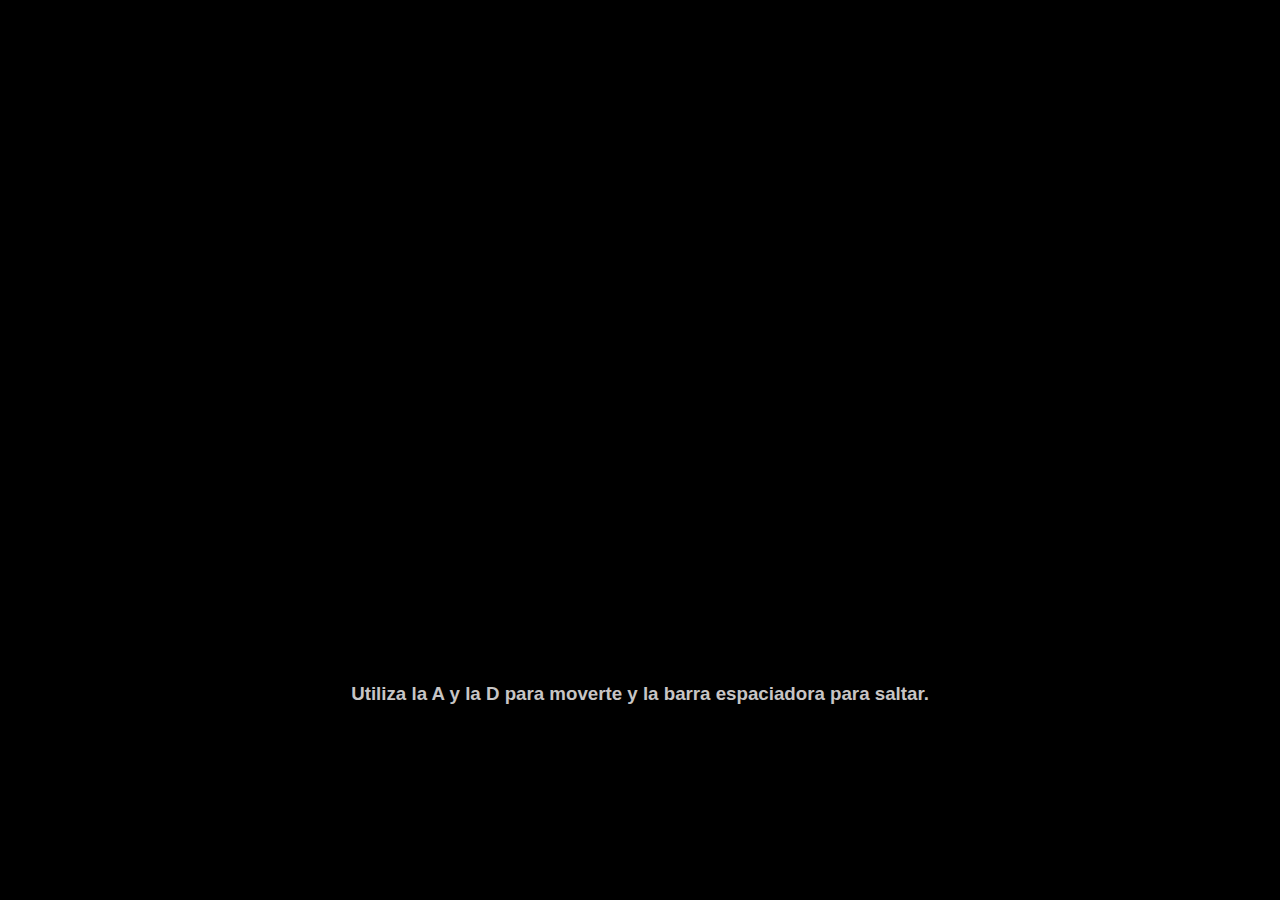
<file: juego.html>
<!DOCTYPE html>
<html lang="en">
  <head>
    <meta charset="UTF-8" />
    <meta http-equiv="X-UA-Compatible" content="IE=edge" />
    <meta name="viewport" content="width=device-width, initial-scale=1.0" />
    <title>EcoRun</title>
    <link rel="stylesheet" href="style.css">
  </head>
  <body>
    <div class="juego">
      <iframe frameborder="value" src="https://i.simmer.io/@AP2022/eco-run-v2" style="width:960px;height:600px"></iframe>
    </div>

    <h3>Utiliza la A y la D para moverte y la barra espaciadora para saltar.</h3>
  </body>
</html>
</file>
<file: style.css>
body {
    margin: 0;
    background-color: black;
    font-family: sans-serif;
}

img {
    border-radius:10px ;
}

div {
    margin-top: 5%;
    display: flex;
    justify-content: center;
    align-items: center;
}


.juego {
    display: flex;
    justify-content: center;
    align-items: center;
}

h3 {
    color: rgb(199, 197, 197);
    text-align: center;
}
</file>
